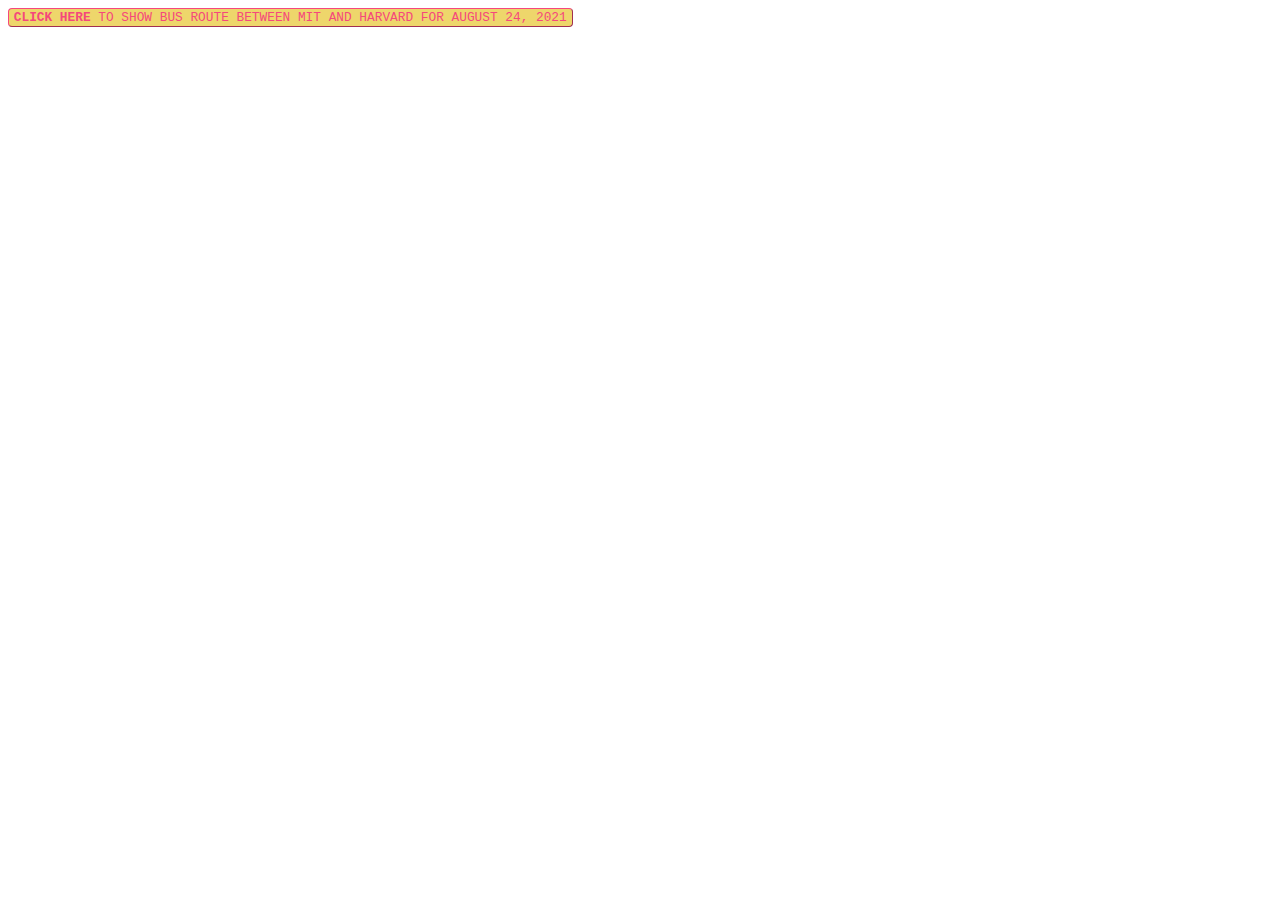
<file: bustracker.github.io/index.html>
<!DOCTYPE html>
<html>
  <head>
    <meta charset="utf-8" />
    <title>Map Animation</title>
    <meta
      name="viewport"
      content="initial-scale=1,maximum-scale=1,user-scalable=no"
    />
    <script src="https://api.mapbox.com/mapbox-gl-js/v1.11.0/mapbox-gl.js"></script>
    <link
      href="https://api.mapbox.com/mapbox-gl-js/v1.11.0/mapbox-gl.css"
      rel="stylesheet"
    />
    <link href="./styles.css" rel="stylesheet" />
  </head>

  <body>
    <div id="map"></div>
    <div class="map-overlay top">
      <button style="font-size: 1em" onclick="move()">
        <strong>CLICK HERE</strong> TO SHOW BUS ROUTE BETWEEN MIT AND HARVARD
        FOR AUGUST 24, 2021
      </button>
    </div>
    <script src="./mapanimation.js"></script>
  </body>
</html>
</file>
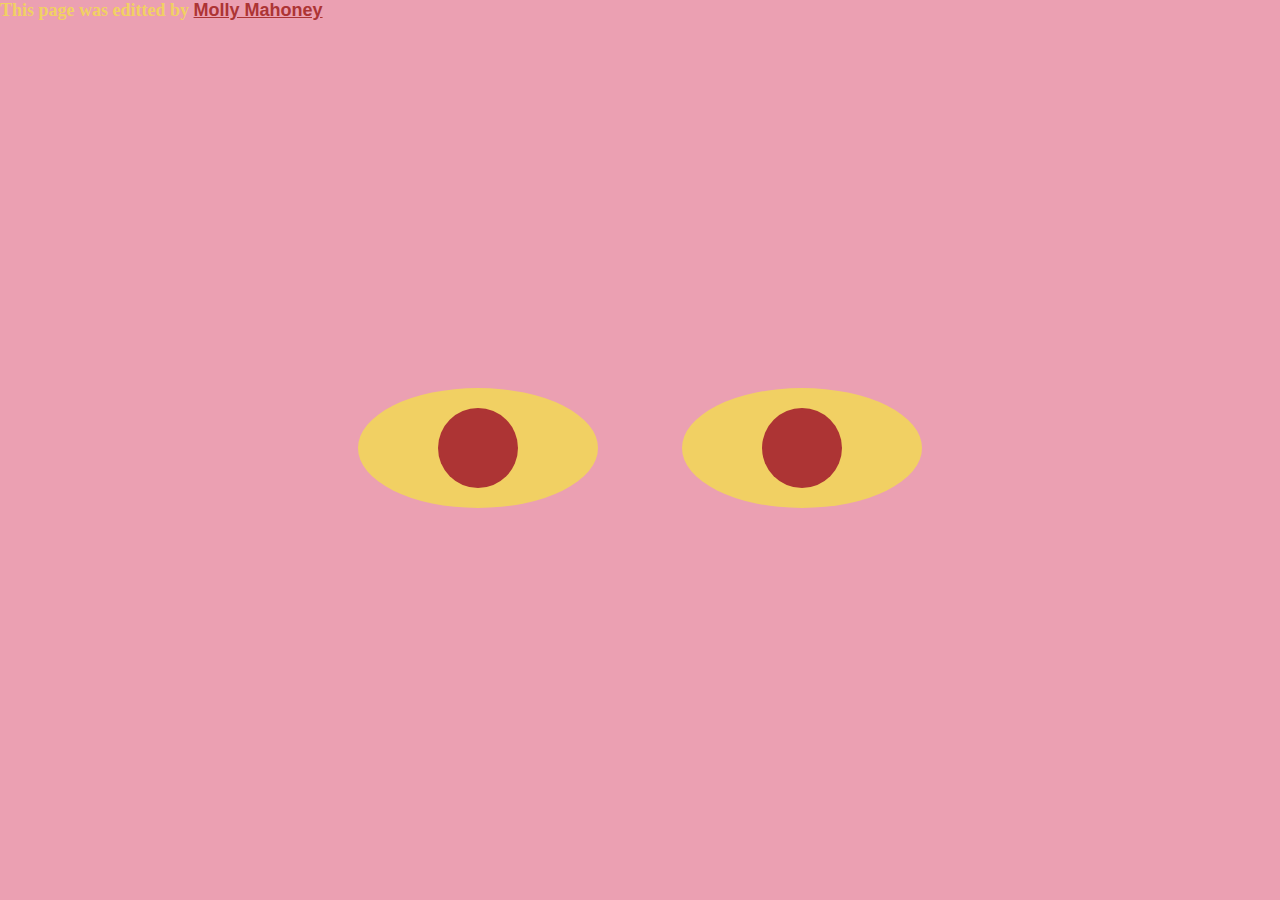
<file: eyes.github.io/index.html>
<html>
  <head>
    <link rel="stylesheet" type="text/css" href="./styles.css" />
  </head>

  <body>
    <div class="eyes">
      <div class="eye">
        <div class="ball"></div>
      </div>
      <div class="eye">
        <div class="ball"></div>
      </div>
    </div>
  </body>

  <h6>
    This page was editted by
    <a href="https://github.com/mdmahoney93" target="_blank" class="author">
      <span class="author">Molly Mahoney</span>
    </a>
  </h6>

  <script src="./eyes.js"></script>
</html>
</file>
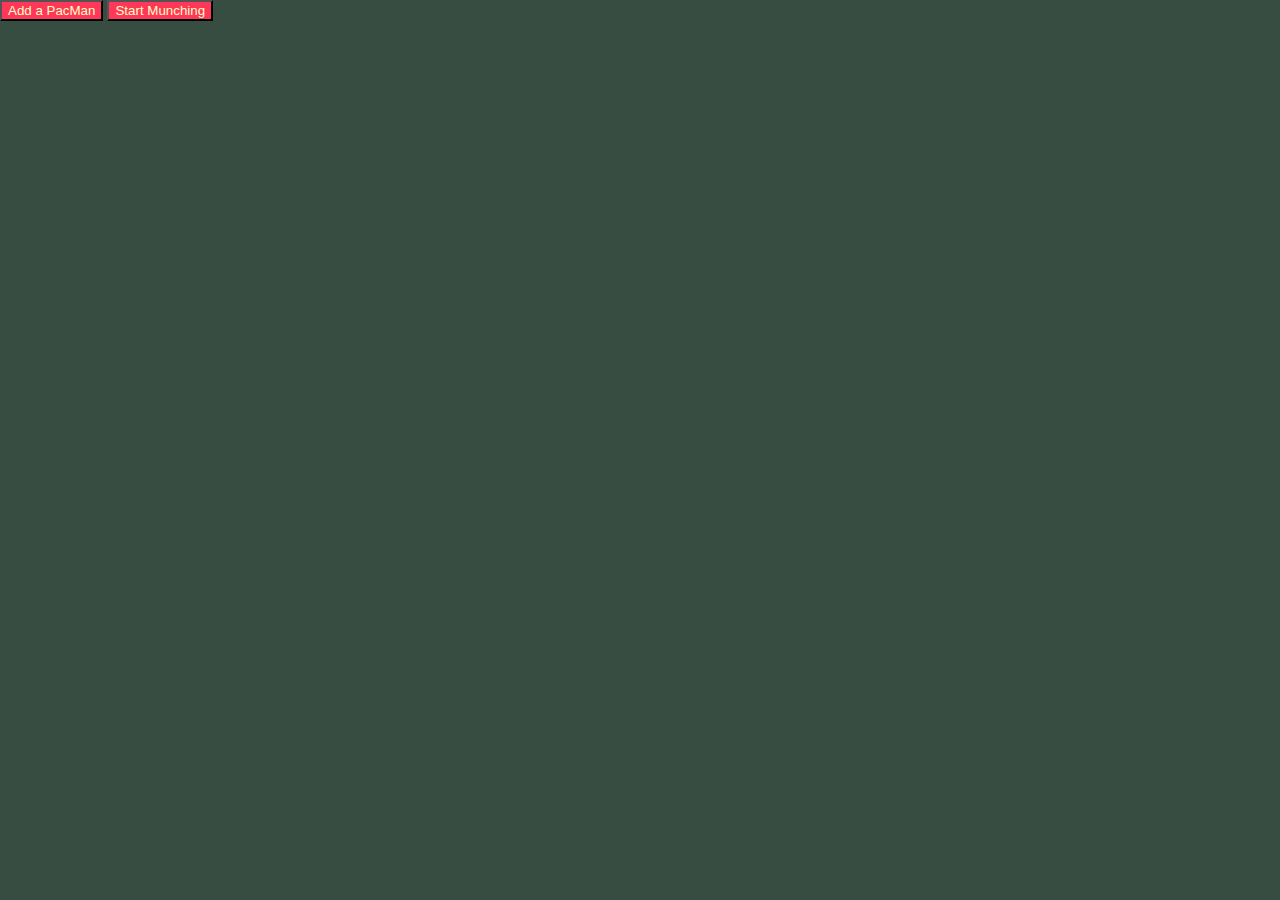
<file: macmen.github.io/index.html>
<html>
  <head>
    <title>Pacmen</title>
    <!-- DO NOT CHANGE THIS LINE OF CODE -->
    <script src="./pacmen.js"></script>
  </head>

  <body>
    <div id="game">
      <button onclick="makeOne()" width="200" height="30">Add a PacMan</button>
      <button onclick="update()" width="200" height="30">Start Munching</button>
    </div>
  </body>

  <style>
    body {
      margin: 0;
      padding: 0;
      background: #374d41;
    }

    button {
      background-color: rgb(255, 55, 88);
      color: rgb(251, 255, 192);
    }
  </style>
</html>
</file>
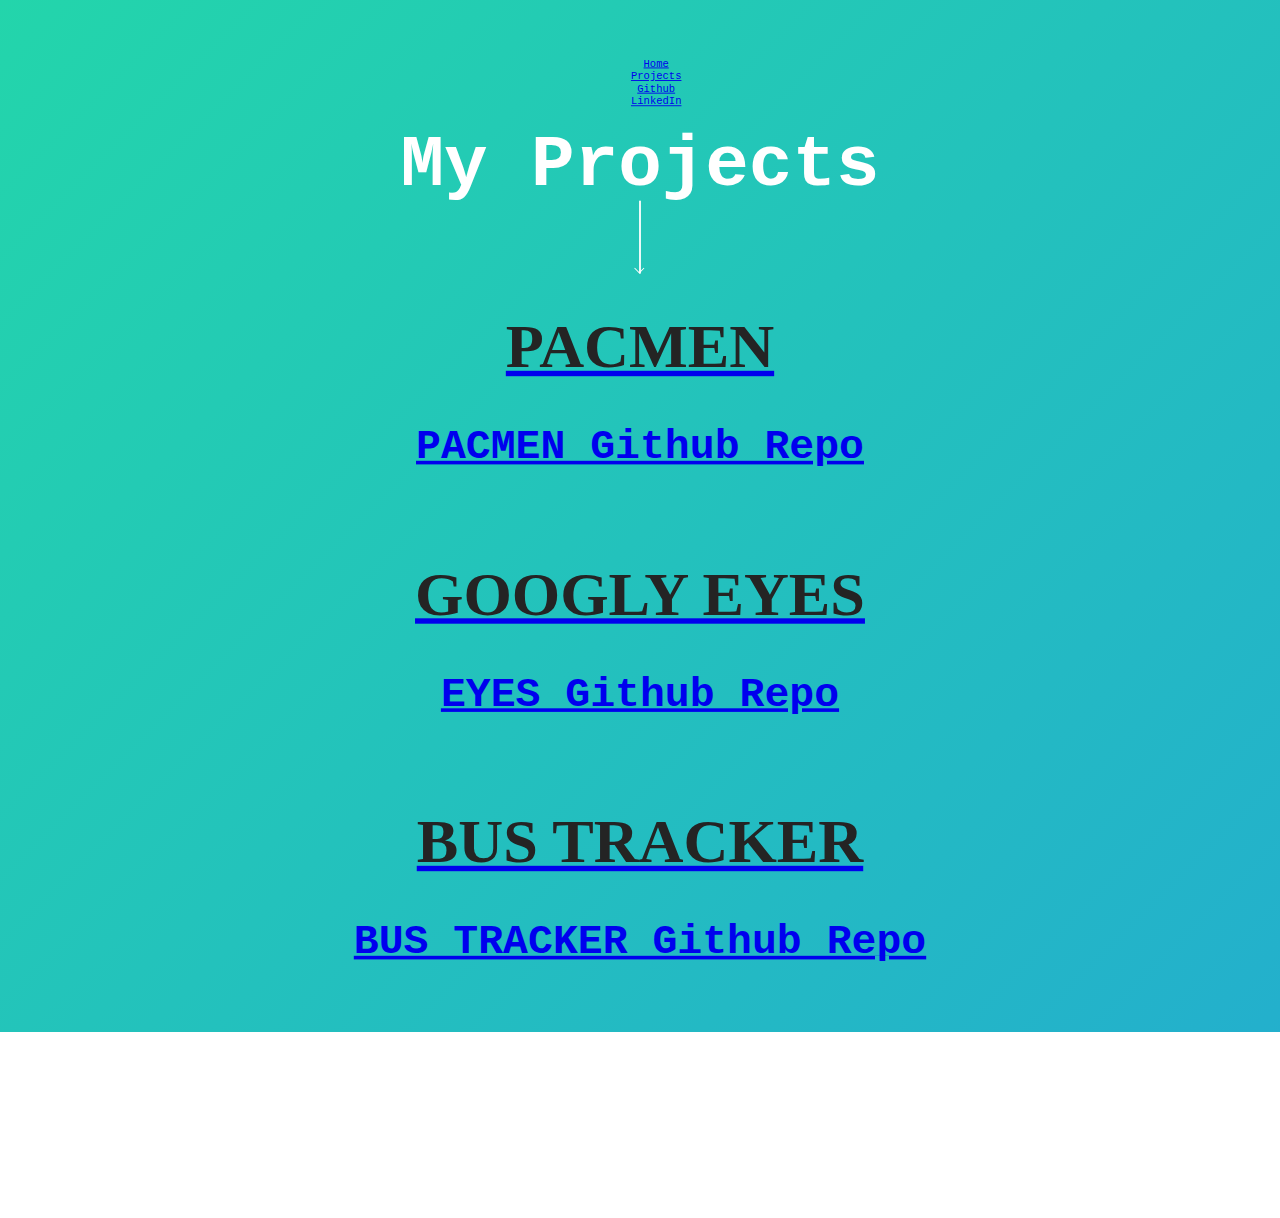
<file: index2.html>
<!DOCTYPE html>
<html lang="en">
  <head>
    <meta charset="UTF-8" />
    <meta http-equiv="X-UA-Compatible" content="IE=edge" />
    <meta name="viewport" content="width=device-width, initial-scale=1.0" />
    <title>Molly's Projects</title>

<!-- CSS only -->
    <link
      href="https://cdn.jsdelivr.net/npm/bootstrap@5.1.0/dist/css/bootstrap.min.css"
      rel="stylesheet"
      integrity="sha384-KyZXEAg3QhqLMpG8r+8fhAXLRk2vvoC2f3B09zVXn8CA5QIVfZOJ3BCsw2P0p/We"
      crossorigin="anonymous"
    />

<style>
    
      body {

	background: linear-gradient(-45deg, #ee7752, #e73c7e, #23a6d5, #23d5ab);
	background-size: 400% 400%;
	animation: gradient 15s ease infinite;
	height: 100vh;
}

@keyframes gradient {
	0% {
		background-position: 0% 50%;
	}
	50% {
		background-position: 100% 50%;
	}
	100% {
		background-position: 0% 50%;
	}
}

html {
    zoom: 0.9;
    -moz-transform: scale(0.9);
    -webkit-transform: scale(0.9);
    transform: scale(0.9);
}
    
      h1 {
      text-align: center;
        line-height: 50px;
        font-size: 7vw;
        color: rgb(255, 255, 255);
        font-family: 'Courier New', Courier, monospace;
        margin: 0 auto;
        max-width: 100%;
      }
      
       h2 {
      text-align: center;
        font-size: 6vw;
        color: #242424;
        font-family: fantasy;
        margin: 0 auto;
        max-width: 100%;
      }

      h3 {
        font-size: 4vw;
      }

      h6 {
        font-family: 'Courier New', Courier, monospace;
        text-align: center;
        color: white;
        font-size: 13px;

      }
  
  li {
        display: block;
        justify-content: center;
        font-weight: normal;
      }
      



/* Style the navigation bar */
.navbar {
  width: 100%;
  background-color: #555;
  overflow: 0.33px;
}

/* Navbar links */
.navbar a {
  float: left;
  text-align: center;
  font-family: "Courier New", Courier, monospace;
  padding: 8px;
  color: white;
  text-decoration: none;
  font-size: 15px;
}

/* Navbar links on mouse-over */
.navbar a:hover {
  background-color: #000;
  opacity: 0.33;
}



/* Add responsiveness - will automatically display the navbar vertically instead of horizontally on screens less than 500 pixels */
@media screen and (max-width: 500px) {
  .navbar a {
    float: none;
    display: block;
  }
}
 

.grid { 
  display: grid;
  grid-template-columns: auto;
  grid-template-rows: auto;
  grid-template-areas:
  ". title title ."
  ". header header ."
  ". . sidebar ."
  ". content content ."
  ". footer footer .";
  grid-gap: 10px;


}

.title {
  grid-area: title;
    justify-self: center;
}

.header {
  grid-area: header;
    justify-self: center stretch;
}


.content {
  grid-area: content;
  justify-self: center;
}




.grid div:nth-child(even) {
  background-color: rgb(3, 3, 3, 0.0);
}
.grid div:nth-child(odd) {
  background-color: rgb(53, 53, 53, 0.0);
    opacity: transparent;

  
}
@media screen and (min-width: 736px)
  {
    .grid { 
  display: grid;
  grid-template-columns: 1fr 500px 500px 1fr;
  grid-template-rows: auto;
  grid-template-areas:
  ". title title ."
  ". header header ."
  ". . sidebar ."
  ". content content ."
  ". footer footer .";
    grid-gap: 10px;

}
}



html,
body {
  padding: 0;
  margin: 0;
  width: 100%;
  height: 100%;
}
#wrapper {
  display: table;
  width: 100%;
  height: 100%;
}
#wrapper-inner {
  display: table-cell;
  vertical-align: middle;
  width: 100%;
  height: 100%;
}
#scroll-down {
  display: block;
  position: relative;
  padding-top: 79px;
  text-align: center;
}
.arrow-down {
  display: block;
  margin: 0 auto;
  width: 10px;
  height: 38px;
}
.arrow-down:after {
  content: '';
  display: block;
  margin: 0;
  padding: 0;
  width: 8px;
  height: 8px;
  border-top: 2px solid #ffffff;
  border-right: 2px solid #ffffff;
  behavior: url(-ms-transform.htc);
  -moz-transform: rotate(135deg);
  -webkit-transform: rotate(135deg);
  -o-transform: rotate(135deg);
  -ms-transform: rotate(135deg);
  transform: rotate(135deg);
}

#scroll-down::before {
  -webkit-animation: elasticus 1.2s cubic-bezier(1, 0, 0, 1) infinite;
  /* Safari 4+ */
  -moz-animation: elasticus 1.2s cubic-bezier(1, 0, 0, 1) infinite;
  /* Fx 5+ */
  -o-animation: elasticus 1.2s cubic-bezier(1, 0, 0, 1) infinite;
  /* Opera 12+ */
  animation: elasticus 1.2s cubic-bezier(1, 0, 0, 1) infinite;
  /* IE 10+, Fx 29+ */
  position: absolute;
  top: 0px;
  left: 50%;
  margin-left: -1px;
  width: 2px;
  height: 90px;
  background: #ffffff;
  content: ' ';
}
@-webkit-keyframes elasticus {
  0% {
    -webkit-transform-origin: 0% 0%;
    -ms-transform-origin: 0% 0%;
    -moz-transform-origin: 0% 0%;
    -o-transform-origin: 0% 0%;
    transform-origin: 0% 0%;
    -webkit-transform: scale(1, 0);
    -ms-transform: scale(1, 0);
    -moz-transform: scale(1, 0);
    -o-transform: scale(1, 0);
    transform: scale(1, 0);
  }
  50% {
    -webkit-transform-origin: 0% 0%;
    -ms-transform-origin: 0% 0%;
    -moz-transform-origin: 0% 0%;
    -o-transform-origin: 0% 0%;
    transform-origin: 0% 0%;
    -webkit-transform: scale(1, 1);
    -ms-transform: scale(1, 1);
    -moz-transform: scale(1, 1);
    -o-transform: scale(1, 1);
    transform: scale(1, 1);
  }
  50.1% {
    -webkit-transform-origin: 0% 100%;
    -ms-transform-origin: 0% 100%;
    -moz-transform-origin: 0% 100%;
    -o-transform-origin: 0% 100%;
    transform-origin: 0% 100%;
    -webkit-transform: scale(1, 1);
    -ms-transform: scale(1, 1);
    -moz-transform: scale(1, 1);
    -o-transform: scale(1, 1);
    transform: scale(1, 1);
  }
  100% {
    -webkit-transform-origin: 0% 100%;
    -ms-transform-origin: 0% 100%;
    -moz-transform-origin: 0% 100%;
    -o-transform-origin: 0% 100%;
    transform-origin: 0% 100%;
    -webkit-transform: scale(1, 0);
    -ms-transform: scale(1, 0);
    -moz-transform: scale(1, 0);
    -o-transform: scale(1, 0);
    transform: scale(1, 0);
  }
}
@-moz-keyframes elasticus {
  0% {
    -webkit-transform-origin: 0% 0%;
    -ms-transform-origin: 0% 0%;
    -moz-transform-origin: 0% 0%;
    -o-transform-origin: 0% 0%;
    transform-origin: 0% 0%;
    -webkit-transform: scale(1, 0);
    -ms-transform: scale(1, 0);
    -moz-transform: scale(1, 0);
    -o-transform: scale(1, 0);
    transform: scale(1, 0);
  }
  50% {
    -webkit-transform-origin: 0% 0%;
    -ms-transform-origin: 0% 0%;
    -moz-transform-origin: 0% 0%;
    -o-transform-origin: 0% 0%;
    transform-origin: 0% 0%;
    -webkit-transform: scale(1, 1);
    -ms-transform: scale(1, 1);
    -moz-transform: scale(1, 1);
    -o-transform: scale(1, 1);
    transform: scale(1, 1);
  }
  50.1% {
    -webkit-transform-origin: 0% 100%;
    -ms-transform-origin: 0% 100%;
    -moz-transform-origin: 0% 100%;
    -o-transform-origin: 0% 100%;
    transform-origin: 0% 100%;
    -webkit-transform: scale(1, 1);
    -ms-transform: scale(1, 1);
    -moz-transform: scale(1, 1);
    -o-transform: scale(1, 1);
    transform: scale(1, 1);
  }
  100% {
    -webkit-transform-origin: 0% 100%;
    -ms-transform-origin: 0% 100%;
    -moz-transform-origin: 0% 100%;
    -o-transform-origin: 0% 100%;
    transform-origin: 0% 100%;
    -webkit-transform: scale(1, 0);
    -ms-transform: scale(1, 0);
    -moz-transform: scale(1, 0);
    -o-transform: scale(1, 0);
    transform: scale(1, 0);
  }
}
@-o-keyframes elasticus {
  0% {
    -webkit-transform-origin: 0% 0%;
    -ms-transform-origin: 0% 0%;
    -moz-transform-origin: 0% 0%;
    -o-transform-origin: 0% 0%;
    transform-origin: 0% 0%;
    -webkit-transform: scale(1, 0);
    -ms-transform: scale(1, 0);
    -moz-transform: scale(1, 0);
    -o-transform: scale(1, 0);
    transform: scale(1, 0);
  }
  50% {
    -webkit-transform-origin: 0% 0%;
    -ms-transform-origin: 0% 0%;
    -moz-transform-origin: 0% 0%;
    -o-transform-origin: 0% 0%;
    transform-origin: 0% 0%;
    -webkit-transform: scale(1, 1);
    -ms-transform: scale(1, 1);
    -moz-transform: scale(1, 1);
    -o-transform: scale(1, 1);
    transform: scale(1, 1);
  }
  50.1% {
    -webkit-transform-origin: 0% 100%;
    -ms-transform-origin: 0% 100%;
    -moz-transform-origin: 0% 100%;
    -o-transform-origin: 0% 100%;
    transform-origin: 0% 100%;
    -webkit-transform: scale(1, 1);
    -ms-transform: scale(1, 1);
    -moz-transform: scale(1, 1);
    -o-transform: scale(1, 1);
    transform: scale(1, 1);
  }
  100% {
    -webkit-transform-origin: 0% 100%;
    -ms-transform-origin: 0% 100%;
    -moz-transform-origin: 0% 100%;
    -o-transform-origin: 0% 100%;
    transform-origin: 0% 100%;
    -webkit-transform: scale(1, 0);
    -ms-transform: scale(1, 0);
    -moz-transform: scale(1, 0);
    -o-transform: scale(1, 0);
    transform: scale(1, 0);
  }
}
@keyframes elasticus {
  0% {
    -webkit-transform-origin: 0% 0%;
    -ms-transform-origin: 0% 0%;
    -moz-transform-origin: 0% 0%;
    -o-transform-origin: 0% 0%;
    transform-origin: 0% 0%;
    -webkit-transform: scale(1, 0);
    -ms-transform: scale(1, 0);
    -moz-transform: scale(1, 0);
    -o-transform: scale(1, 0);
    transform: scale(1, 0);
  }
  50% {
    -webkit-transform-origin: 0% 0%;
    -ms-transform-origin: 0% 0%;
    -moz-transform-origin: 0% 0%;
    -o-transform-origin: 0% 0%;
    transform-origin: 0% 0%;
    -webkit-transform: scale(1, 1);
    -ms-transform: scale(1, 1);
    -moz-transform: scale(1, 1);
    -o-transform: scale(1, 1);
    transform: scale(1, 1);
  }
  50.1% {
    -webkit-transform-origin: 0% 100%;
    -ms-transform-origin: 0% 100%;
    -moz-transform-origin: 0% 100%;
    -o-transform-origin: 0% 100%;
    transform-origin: 0% 100%;
    -webkit-transform: scale(1, 1);
    -ms-transform: scale(1, 1);
    -moz-transform: scale(1, 1);
    -o-transform: scale(1, 1);
    transform: scale(1, 1);
  }
  100% {
    -webkit-transform-origin: 0% 100%;
    -ms-transform-origin: 0% 100%;
    -moz-transform-origin: 0% 100%;
    -o-transform-origin: 0% 100%;
    transform-origin: 0% 100%;
    -webkit-transform: scale(1, 0);
    -ms-transform: scale(1, 0);
    -moz-transform: scale(1, 0);
    -o-transform: scale(1, 0);
    transform: scale(1, 0);
  }
}

  li {
        text-align: center;
        font-size: 13px;
        color: white;
        font-weight: normal;
        font-family: 'Courier New', Courier, monospace;
      }


    </style>
  </head>
  <body>
  
    


<div class="grid">

  <div class="title">

<ul class="nav nav-tabs">
      <li class="nav-item">
        <a
          class="nav-link active"
          aria-current="page"
          href="index.html"
          >Home</a
        >
      </li>
      <li class="nav-item">
        <a class="nav-link" href="index2.html">Projects</a>
      </li>
      <li class="nav-item">
        <a class="nav-link" href="https://github.com/mdmahoney93">Github</a>
      </li>
      <li class="nav-item">
        <a class="nav-link" href="https://www.linkedin.com/in/molly-mahoney-12b321b7/" tabindex="-1" aria-disabled="true"
          >LinkedIn</a
        >
      </li>
    </ul>
      

  </div>
  <div class="header">
 

  

  <div class="content">
           </br>

    <h1>My Projects</h1>
  </br>

  <div id="wrapper">
  <div id="wrapper-inner">
<div id="scroll-down">
  <span class="arrow-down">
  <!-- css generated icon -->
  </span>
  
</div>
  </div>
  </div>
     
                 </br>
         
        <li>
    <a href="./macmen.github.io/index.html">
            <h2>PACMEN</h2></a>
          <a href="https://github.com/mdmahoney93/macmen.github.io">
            <h3>PACMEN Github Repo</h3></a></li>
  </br>
  </br>
  </br>

        <li>
            <a href="./eyes.github.io/index.html">
        <h2>GOOGLY EYES</h2></a>
      <a href="https://github.com/mdmahoney93/eyes.github.io">
            <h3>EYES Github Repo</h3></a></li>
  </br>
  </br>
  </br>

        <li>
            <a href="bustracker.github.io/index.html">
       <h2>BUS TRACKER</h2></a>
        <a href="https://github.com/mdmahoney93/bustracker.github.io">
            <h3>BUS TRACKER Github Repo</h3></a>
    </li>    
  
    </div>
    </div>
 

    <script
          src="https://cdn.jsdelivr.net/npm/bootstrap@5.1.0/dist/js/bootstrap.bundle.min.js"
      integrity="sha384-U1DAWAznBHeqEIlVSCgzq+c9gqGAJn5c/t99JyeKa9xxaYpSvHU5awsuZVVFIhvj"
      crossorigin="anonymous"
    </script>
    
  </body>
</html>
</file>
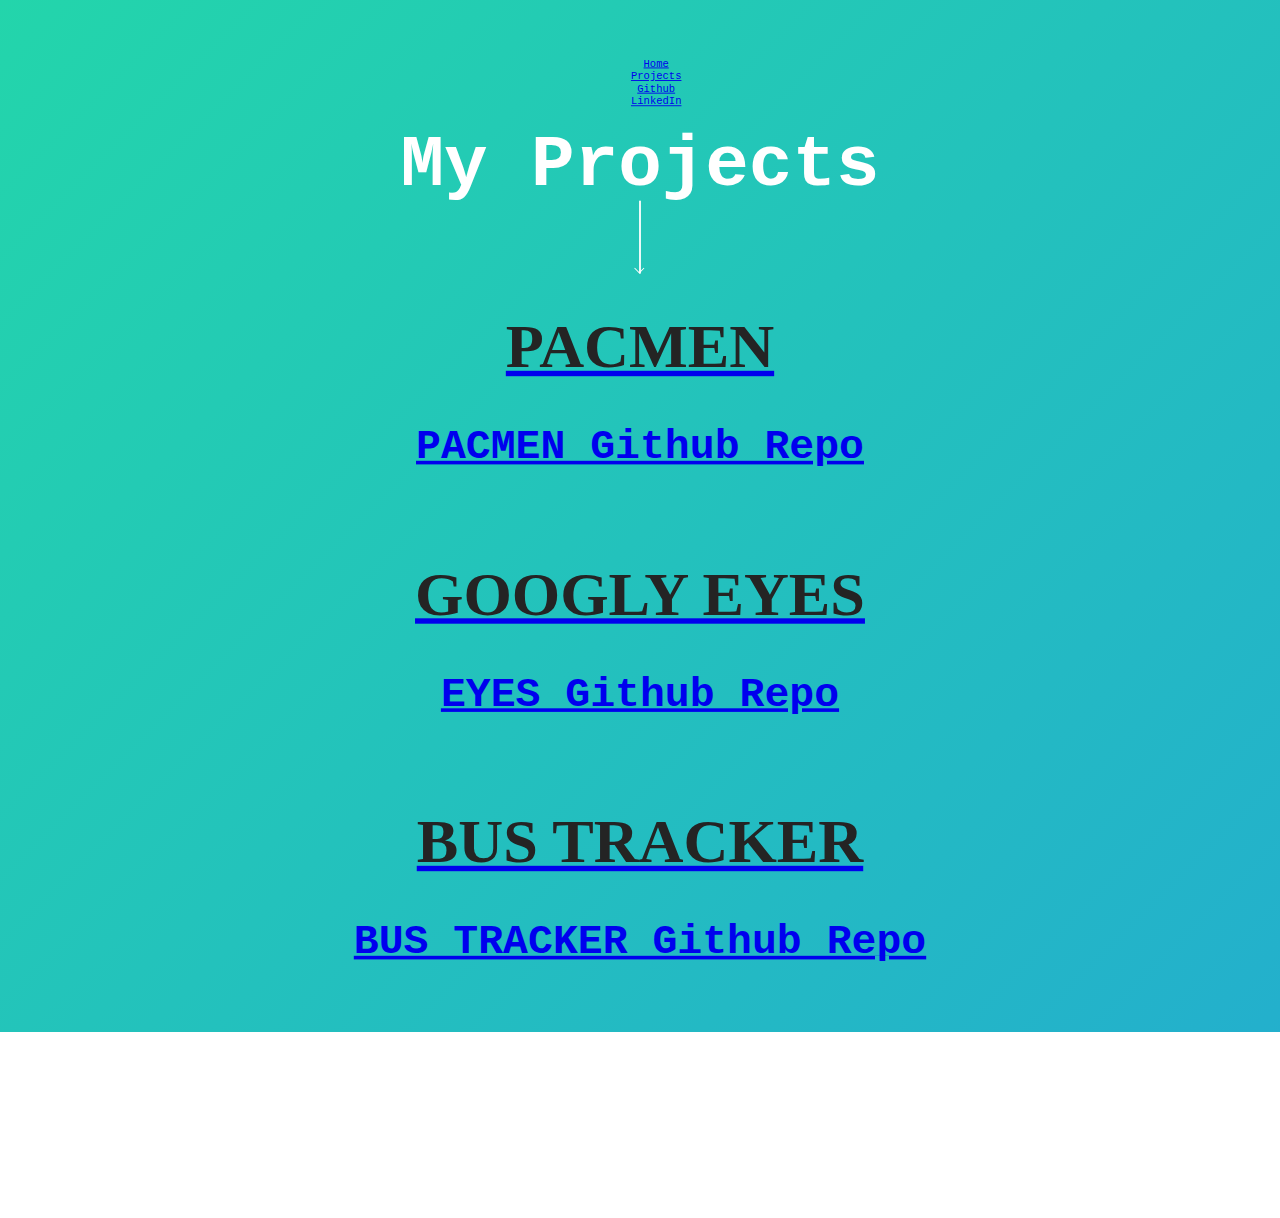
<file: projects.html>
<!DOCTYPE html>
<html lang="en">
  <head>
    <meta charset="UTF-8" />
    <meta http-equiv="X-UA-Compatible" content="IE=edge" />
    <meta name="viewport" content="width=device-width, initial-scale=1.0" />
    <title>Molly's Projects</title>

<!-- CSS only -->
    <link
      href="https://cdn.jsdelivr.net/npm/bootstrap@5.1.0/dist/css/bootstrap.min.css"
      rel="stylesheet"
      integrity="sha384-KyZXEAg3QhqLMpG8r+8fhAXLRk2vvoC2f3B09zVXn8CA5QIVfZOJ3BCsw2P0p/We"
      crossorigin="anonymous"
    />

<style>
    
      body {

	background: linear-gradient(-45deg, #ee7752, #e73c7e, #23a6d5, #23d5ab);
	background-size: 400% 400%;
	animation: gradient 15s ease infinite;
	height: 100vh;
}

@keyframes gradient {
	0% {
		background-position: 0% 50%;
	}
	50% {
		background-position: 100% 50%;
	}
	100% {
		background-position: 0% 50%;
	}
}

html {
    zoom: 0.9;
    -moz-transform: scale(0.9);
    -webkit-transform: scale(0.9);
    transform: scale(0.9);
}
    
      h1 {
      text-align: center;
        line-height: 50px;
        font-size: 7vw;
        color: rgb(255, 255, 255);
        font-family: 'Courier New', Courier, monospace;
        margin: 0 auto;
        max-width: 100%;
      }
      
       h2 {
      text-align: center;
        font-size: 6vw;
        color: #242424;
        font-family: fantasy;
        margin: 0 auto;
        max-width: 100%;
      }

      h3 {
        font-size: 4vw;
      }

      h6 {
        font-family: 'Courier New', Courier, monospace;
        text-align: center;
        color: white;
        font-size: 13px;

      }
  
  li {
        display: block;
        justify-content: center;
        font-weight: normal;
      }
      



/* Style the navigation bar */
.navbar {
  width: 100%;
  background-color: #555;
  overflow: 0.33px;
}

/* Navbar links */
.navbar a {
  float: left;
  text-align: center;
  font-family: "Courier New", Courier, monospace;
  padding: 8px;
  color: white;
  text-decoration: none;
  font-size: 15px;
}

/* Navbar links on mouse-over */
.navbar a:hover {
  background-color: #000;
  opacity: 0.33;
}



/* Add responsiveness - will automatically display the navbar vertically instead of horizontally on screens less than 500 pixels */
@media screen and (max-width: 500px) {
  .navbar a {
    float: none;
    display: block;
  }
}
 

.grid { 
  display: grid;
  grid-template-columns: auto;
  grid-template-rows: auto;
  grid-template-areas:
  ". title title ."
  ". header header ."
  ". . sidebar ."
  ". content content ."
  ". footer footer .";
  grid-gap: 10px;


}

.title {
  grid-area: title;
    justify-self: center;
}

.header {
  grid-area: header;
    justify-self: center stretch;
}


.content {
  grid-area: content;
  justify-self: center;
}




.grid div:nth-child(even) {
  background-color: rgb(3, 3, 3, 0.0);
}
.grid div:nth-child(odd) {
  background-color: rgb(53, 53, 53, 0.0);
    opacity: transparent;

  
}
@media screen and (min-width: 736px)
  {
    .grid { 
  display: grid;
  grid-template-columns: 1fr 500px 500px 1fr;
  grid-template-rows: auto;
  grid-template-areas:
  ". title title ."
  ". header header ."
  ". . sidebar ."
  ". content content ."
  ". footer footer .";
    grid-gap: 10px;

}
}



html,
body {
  padding: 0;
  margin: 0;
  width: 100%;
  height: 100%;
}
#wrapper {
  display: table;
  width: 100%;
  height: 100%;
}
#wrapper-inner {
  display: table-cell;
  vertical-align: middle;
  width: 100%;
  height: 100%;
}
#scroll-down {
  display: block;
  position: relative;
  padding-top: 79px;
  text-align: center;
}
.arrow-down {
  display: block;
  margin: 0 auto;
  width: 10px;
  height: 38px;
}
.arrow-down:after {
  content: '';
  display: block;
  margin: 0;
  padding: 0;
  width: 8px;
  height: 8px;
  border-top: 2px solid #ffffff;
  border-right: 2px solid #ffffff;
  behavior: url(-ms-transform.htc);
  -moz-transform: rotate(135deg);
  -webkit-transform: rotate(135deg);
  -o-transform: rotate(135deg);
  -ms-transform: rotate(135deg);
  transform: rotate(135deg);
}

#scroll-down::before {
  -webkit-animation: elasticus 1.2s cubic-bezier(1, 0, 0, 1) infinite;
  /* Safari 4+ */
  -moz-animation: elasticus 1.2s cubic-bezier(1, 0, 0, 1) infinite;
  /* Fx 5+ */
  -o-animation: elasticus 1.2s cubic-bezier(1, 0, 0, 1) infinite;
  /* Opera 12+ */
  animation: elasticus 1.2s cubic-bezier(1, 0, 0, 1) infinite;
  /* IE 10+, Fx 29+ */
  position: absolute;
  top: 0px;
  left: 50%;
  margin-left: -1px;
  width: 2px;
  height: 90px;
  background: #ffffff;
  content: ' ';
}
@-webkit-keyframes elasticus {
  0% {
    -webkit-transform-origin: 0% 0%;
    -ms-transform-origin: 0% 0%;
    -moz-transform-origin: 0% 0%;
    -o-transform-origin: 0% 0%;
    transform-origin: 0% 0%;
    -webkit-transform: scale(1, 0);
    -ms-transform: scale(1, 0);
    -moz-transform: scale(1, 0);
    -o-transform: scale(1, 0);
    transform: scale(1, 0);
  }
  50% {
    -webkit-transform-origin: 0% 0%;
    -ms-transform-origin: 0% 0%;
    -moz-transform-origin: 0% 0%;
    -o-transform-origin: 0% 0%;
    transform-origin: 0% 0%;
    -webkit-transform: scale(1, 1);
    -ms-transform: scale(1, 1);
    -moz-transform: scale(1, 1);
    -o-transform: scale(1, 1);
    transform: scale(1, 1);
  }
  50.1% {
    -webkit-transform-origin: 0% 100%;
    -ms-transform-origin: 0% 100%;
    -moz-transform-origin: 0% 100%;
    -o-transform-origin: 0% 100%;
    transform-origin: 0% 100%;
    -webkit-transform: scale(1, 1);
    -ms-transform: scale(1, 1);
    -moz-transform: scale(1, 1);
    -o-transform: scale(1, 1);
    transform: scale(1, 1);
  }
  100% {
    -webkit-transform-origin: 0% 100%;
    -ms-transform-origin: 0% 100%;
    -moz-transform-origin: 0% 100%;
    -o-transform-origin: 0% 100%;
    transform-origin: 0% 100%;
    -webkit-transform: scale(1, 0);
    -ms-transform: scale(1, 0);
    -moz-transform: scale(1, 0);
    -o-transform: scale(1, 0);
    transform: scale(1, 0);
  }
}
@-moz-keyframes elasticus {
  0% {
    -webkit-transform-origin: 0% 0%;
    -ms-transform-origin: 0% 0%;
    -moz-transform-origin: 0% 0%;
    -o-transform-origin: 0% 0%;
    transform-origin: 0% 0%;
    -webkit-transform: scale(1, 0);
    -ms-transform: scale(1, 0);
    -moz-transform: scale(1, 0);
    -o-transform: scale(1, 0);
    transform: scale(1, 0);
  }
  50% {
    -webkit-transform-origin: 0% 0%;
    -ms-transform-origin: 0% 0%;
    -moz-transform-origin: 0% 0%;
    -o-transform-origin: 0% 0%;
    transform-origin: 0% 0%;
    -webkit-transform: scale(1, 1);
    -ms-transform: scale(1, 1);
    -moz-transform: scale(1, 1);
    -o-transform: scale(1, 1);
    transform: scale(1, 1);
  }
  50.1% {
    -webkit-transform-origin: 0% 100%;
    -ms-transform-origin: 0% 100%;
    -moz-transform-origin: 0% 100%;
    -o-transform-origin: 0% 100%;
    transform-origin: 0% 100%;
    -webkit-transform: scale(1, 1);
    -ms-transform: scale(1, 1);
    -moz-transform: scale(1, 1);
    -o-transform: scale(1, 1);
    transform: scale(1, 1);
  }
  100% {
    -webkit-transform-origin: 0% 100%;
    -ms-transform-origin: 0% 100%;
    -moz-transform-origin: 0% 100%;
    -o-transform-origin: 0% 100%;
    transform-origin: 0% 100%;
    -webkit-transform: scale(1, 0);
    -ms-transform: scale(1, 0);
    -moz-transform: scale(1, 0);
    -o-transform: scale(1, 0);
    transform: scale(1, 0);
  }
}
@-o-keyframes elasticus {
  0% {
    -webkit-transform-origin: 0% 0%;
    -ms-transform-origin: 0% 0%;
    -moz-transform-origin: 0% 0%;
    -o-transform-origin: 0% 0%;
    transform-origin: 0% 0%;
    -webkit-transform: scale(1, 0);
    -ms-transform: scale(1, 0);
    -moz-transform: scale(1, 0);
    -o-transform: scale(1, 0);
    transform: scale(1, 0);
  }
  50% {
    -webkit-transform-origin: 0% 0%;
    -ms-transform-origin: 0% 0%;
    -moz-transform-origin: 0% 0%;
    -o-transform-origin: 0% 0%;
    transform-origin: 0% 0%;
    -webkit-transform: scale(1, 1);
    -ms-transform: scale(1, 1);
    -moz-transform: scale(1, 1);
    -o-transform: scale(1, 1);
    transform: scale(1, 1);
  }
  50.1% {
    -webkit-transform-origin: 0% 100%;
    -ms-transform-origin: 0% 100%;
    -moz-transform-origin: 0% 100%;
    -o-transform-origin: 0% 100%;
    transform-origin: 0% 100%;
    -webkit-transform: scale(1, 1);
    -ms-transform: scale(1, 1);
    -moz-transform: scale(1, 1);
    -o-transform: scale(1, 1);
    transform: scale(1, 1);
  }
  100% {
    -webkit-transform-origin: 0% 100%;
    -ms-transform-origin: 0% 100%;
    -moz-transform-origin: 0% 100%;
    -o-transform-origin: 0% 100%;
    transform-origin: 0% 100%;
    -webkit-transform: scale(1, 0);
    -ms-transform: scale(1, 0);
    -moz-transform: scale(1, 0);
    -o-transform: scale(1, 0);
    transform: scale(1, 0);
  }
}
@keyframes elasticus {
  0% {
    -webkit-transform-origin: 0% 0%;
    -ms-transform-origin: 0% 0%;
    -moz-transform-origin: 0% 0%;
    -o-transform-origin: 0% 0%;
    transform-origin: 0% 0%;
    -webkit-transform: scale(1, 0);
    -ms-transform: scale(1, 0);
    -moz-transform: scale(1, 0);
    -o-transform: scale(1, 0);
    transform: scale(1, 0);
  }
  50% {
    -webkit-transform-origin: 0% 0%;
    -ms-transform-origin: 0% 0%;
    -moz-transform-origin: 0% 0%;
    -o-transform-origin: 0% 0%;
    transform-origin: 0% 0%;
    -webkit-transform: scale(1, 1);
    -ms-transform: scale(1, 1);
    -moz-transform: scale(1, 1);
    -o-transform: scale(1, 1);
    transform: scale(1, 1);
  }
  50.1% {
    -webkit-transform-origin: 0% 100%;
    -ms-transform-origin: 0% 100%;
    -moz-transform-origin: 0% 100%;
    -o-transform-origin: 0% 100%;
    transform-origin: 0% 100%;
    -webkit-transform: scale(1, 1);
    -ms-transform: scale(1, 1);
    -moz-transform: scale(1, 1);
    -o-transform: scale(1, 1);
    transform: scale(1, 1);
  }
  100% {
    -webkit-transform-origin: 0% 100%;
    -ms-transform-origin: 0% 100%;
    -moz-transform-origin: 0% 100%;
    -o-transform-origin: 0% 100%;
    transform-origin: 0% 100%;
    -webkit-transform: scale(1, 0);
    -ms-transform: scale(1, 0);
    -moz-transform: scale(1, 0);
    -o-transform: scale(1, 0);
    transform: scale(1, 0);
  }
}

  li {
        text-align: center;
        font-size: 13px;
        color: white;
        font-weight: normal;
        font-family: 'Courier New', Courier, monospace;
      }


    </style>
  </head>
  
  
  <body>
  
  
<div class="grid">

  <div class="title">

<ul class="nav nav-tabs">
      <li class="nav-item">
        <a
          class="nav-link active"
          aria-current="page"
          href="index.html"
          >Home</a
        >
      </li>
      <li class="nav-item">
        <a class="nav-link" href="index2.html">Projects</a>
      </li>
      <li class="nav-item">
        <a class="nav-link" href="https://github.com/mdmahoney93">Github</a>
      </li>
      <li class="nav-item">
        <a class="nav-link" href="https://www.linkedin.com/in/molly-mahoney-12b321b7/" tabindex="-1" aria-disabled="true"
          >LinkedIn</a
        >
      </li>
    </ul>
      

  </div>
  <div class="header">
 

  

  <div class="content">
           </br>

    <h1>My Projects</h1>
  </br>

  <div id="wrapper">
  <div id="wrapper-inner">
<div id="scroll-down">
  <span class="arrow-down">
  <!-- css generated icon -->
  </span>
  
</div>
  </div>
  </div>
     
                 </br>
         
        <li>
    <a href="./macmen.github.io/index.html">
            <h2>PACMEN</h2></a>
          <a href="https://github.com/mdmahoney93/macmen.github.io">
            <h3>PACMEN Github Repo</h3></a></li>
  </br>
  </br>
  </br>

        <li>
            <a href="./eyes.github.io/index.html">
        <h2>GOOGLY EYES</h2></a>
      <a href="https://github.com/mdmahoney93/eyes.github.io">
            <h3>EYES Github Repo</h3></a></li>
  </br>
  </br>
  </br>

        <li>
            <a href="bustracker.github.io/index.html">
       <h2>BUS TRACKER</h2></a>
        <a href="https://github.com/mdmahoney93/bustracker.github.io">
            <h3>BUS TRACKER Github Repo</h3></a>
    </li>    
  
    </div>
    </div>
 

    <script
          src="https://cdn.jsdelivr.net/npm/bootstrap@5.1.0/dist/js/bootstrap.bundle.min.js"
      integrity="sha384-U1DAWAznBHeqEIlVSCgzq+c9gqGAJn5c/t99JyeKa9xxaYpSvHU5awsuZVVFIhvj"
      crossorigin="anonymous"
    </script>
    
  </body>
</html>
</file>
<file: bustracker.github.io/styles.css>
html {
  zoom: 80%;
}

body {
  margin: 0;
  padding: 0;
}
#map {
  position: absolute;
  top: 0;
  bottom: 0;
  width: 100%;
}

.map-overlay {
  position: absolute;
  left: 0;
  padding: 10px;
}

button {
  background-color: rgb(238, 214, 107);
  color: rgb(245, 72, 124);
  font-family: "Courier New", Courier, monospace;
  border-radius: 5px;
  border-color: rgb(245, 72, 124);
}

button:hover {
  opacity: 0.8;
  cursor: pointer;
}
</file>
<file: eyes.github.io/styles.css>
body {
  margin: 0;
  padding: 0;
  background: #eba0b2;
}

.eyes {
  position: absolute;
  top: 50%;
  transform: translateY(-50%);
  width: 100%;
  text-align: center;
}
.eye {
  width: 240px;
  height: 120px;
  background: rgb(241, 208, 99);
  display: inline-block;
  margin: 40px;
  border-radius: 50%;
  position: relative;
  overflow: hidden;
}
.ball {
  width: 80px;
  height: 80px;
  background: rgb(173, 52, 52);
  position: absolute;
  top: 50%;
  left: 50%;
  transform: translate(-50%, -50%);
  border-radius: 50%;
}

h6 {
  font-size: large;
  font-family: cursive;
  color: rgb(241, 208, 99);
}

.author {
  font-size: large;
  font-family: -apple-system, BlinkMacSystemFont, "Segoe UI", Roboto, Oxygen,
    Ubuntu, Cantarell, "Open Sans", "Helvetica Neue", sans-serif;
  color: rgb(173, 52, 52);
}
</file>
